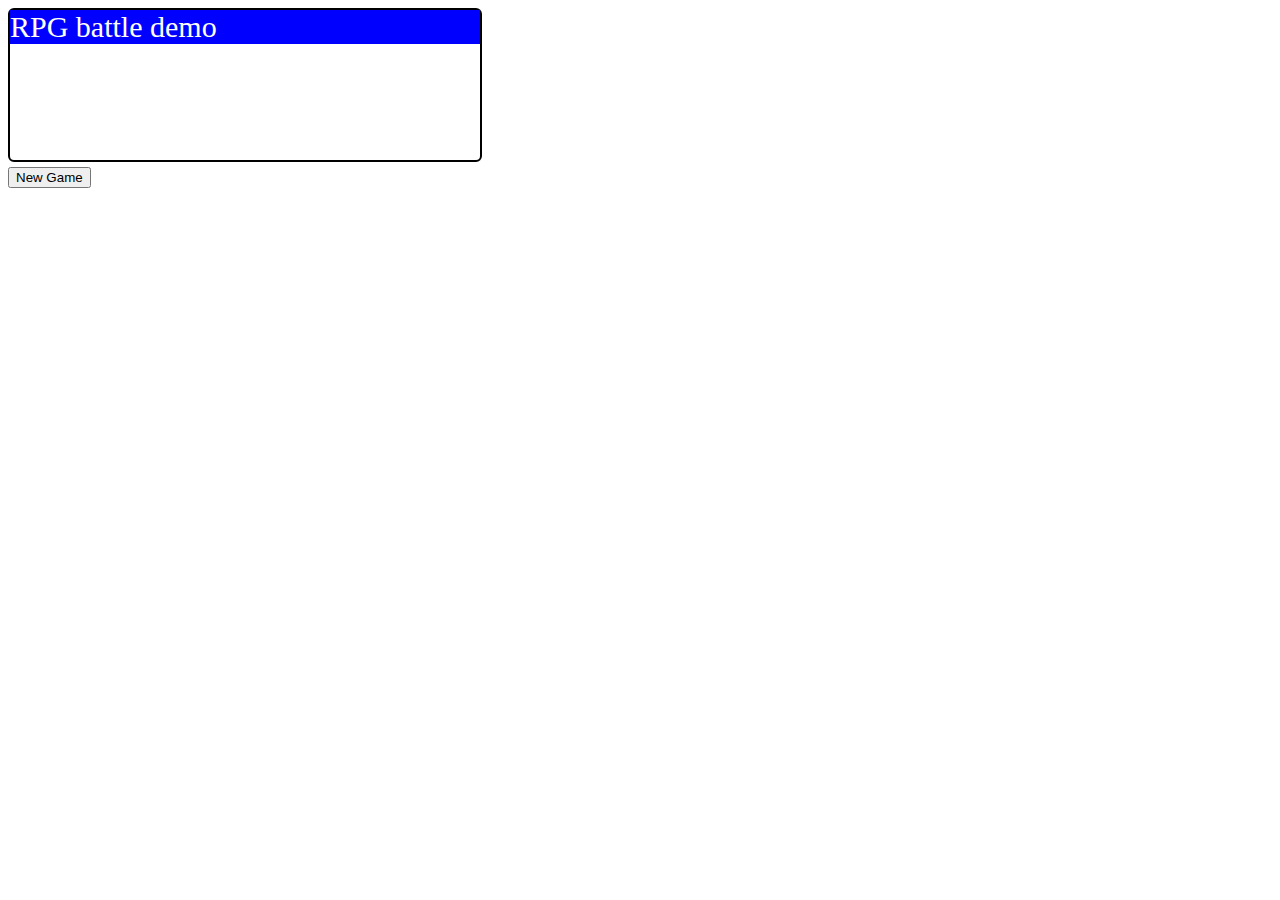
<file: index.html>
<!DOCTYPE html>
<html>
    <head>
        <link rel="stylesheet" href="style.css" />
        <script src="https://code.jquery.com/jquery-1.11.3.js"></script>
		<script src="mainMenu_controller.js" ></script>
		<script src="battle_menu/characters.js" ></script>
		<script src="dungeon_menu/dungeon1.js" ></script>
		<script src="dungeon_menu/dungeon2.js" ></script>
		<script src="dungeon_menu/dungeon3.js" ></script>
		<script src="dungeon_menu/dungeonMenu_Controller.js" ></script>
		<script src="dungeon_menu/dungeonMenu_Library.js" ></script>
		<script src="battle_menu/skillsLibrary.js" ></script>		
		<script src="battle_menu/enemyConstructor.js" ></script>
		<script src="battle_menu/playerConstructor.js" ></script>
		
		
    	<title>Simple RPG Battle</title>
	</head>
	<body>
        <div id="battleScreen">
			<div id="battleWindow">
				<div id="titleScreen">RPG battle demo</div>
				
			</div>
			<div id="HUD-statsWindowWrapper" class="element-hide">
				<div id="HUD-statsWindow" ></div>
			</div>
		</div>
        <div id="stats">
            <div id="HUD-playerStats">
                <div class ="element-hide" id="playerhp">
					<div id="HUD-HPtext"></div>
					<div id="HUD-HPbarWrapper" class="barWrapper">
						<div id="HUD-HPbar" class="bar"></div>
					</div>
				</div>
			    <div id="HUD-playermp" class ="element-hide">
					<div id="HUD-MPtext"></div> 
					<div id="HUD-MPbarWrapper" class="barWrapper">
						<div id="HUD-MPbar" class="bar"></div>
					</div>
				</div>
               
            </div>
            <div id="HUD-enemyStats">
                <div id="HUD-enemyhp" class ="element-hide">
					<div id="HUD-enemyHPtext"></div>
					<div id="HUD-enemyHPbarWrapper" class="barWrapper">
						<div id="HUD-enemyHPbar" class="bar"></div>
					</div>
				</div>
    		    
            </div>
        </div>
        <div class="battleMenu">
            <div id="buttonWrapper">
                
							
				
				<button id="dungeonMenu-button-dungeon1" class ="element-hide">Dungeon 1</button>
				<button id="dungeonMenu-button-dungeon2" class ="element-hide">Dungeon 2</button>
				<button id="dungeonMenu-button-dungeon3" class ="element-hide">Dungeon 3</button>
				<button id="titleScreenMenu-button-play" class ="element-hide">Play</button>
				<button id="titleScreenMenu-button-newGame">New Game</button>
				<button id="titleScreenMenu-button-loadGame">Load Game</button>
				<button id="endOfBattleMenu-button-save" class ="element-hide">Save</button>
				<button id="endOfBattleMenu-button-quit" class ="element-hide">Quit</button>
            </div>
        </div>  
        
	</body>
</html>
</file>
<file: style.css>
#battleWindow{
    height:150px;
    width:470px;
    border: 2px solid black;
    border-radius:6px;
	display:inline-block;
	margin-bottom:5px
}

#battleMenu{
   
}

.element-hide{
    display:none;
}

.red {
    color:red;
    font-size:20px
}

.blue {
    color:blue;
    font-size:20px
}

.green {
    color:green;
    font-size:20px
}

#titleScreen{
    font-family:Verdana;
    color:white;
    background-color:blue;
	font-size:30px;
}

#HUD-statsWindow{
    font-family:Verdana;
    color:red;
    background-color:yellow;
	height:150px;
    width:150px;
    border: 2px solid black;
    border-radius:6px;
	display:inline-block;
	float:right;
}

#battleScreen{
    width: 470px;
	
}
#HUD-stats{
    /*height:120px;*/
	width:300px;
}

.bar {
	height:15px;
	background-color:green;	
	border-radius:5px;
}

.barWrapper {
	height:15px;
	background-color:red;	
	margin-bottom:2px;
	border-radius:5px;
}

#HUD-playerhp{
	display:inline;
}

#HUD-playermp{
	display:inline;
}

#HUD-HPbar{
	float:left;
}

#HUD-MPbar{
	float:left;
}

.element-float-leftenemyHPbar{
	float:left;
}
</file>
